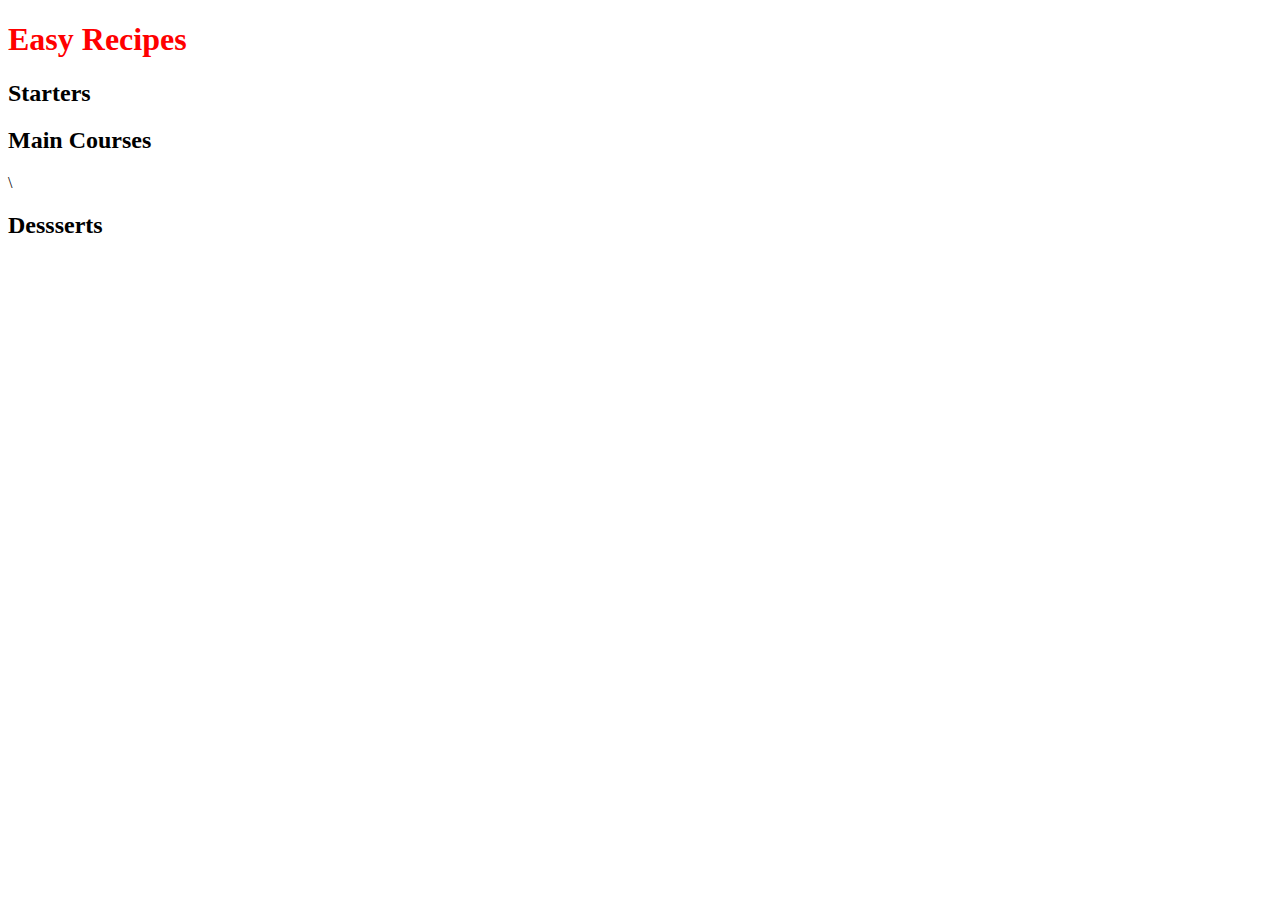
<file: git-102/index.html>
<!DOCTYPE html>
<html>
<head>
	<meta charset = "utf-8">
	<meta http-equiv="X-UA-Compatible" content="IE=edge">	
  	<meta name="viewport" content="width=device-width, initial-scale=1">
	<title>Recipes</title>
	<link rel = stylesheet href = "CSS/style.css">
</head>
<body>
	<p>
		<h1>Easy Recipes</h1>
	</p>

	<p>
		<h2>Starters</h2>
	</p>

	<p>
		<h2>Main Courses</h2>\
	</p>

	<p>
		<h2>Dessserts</h2>
	</p>	



</body>
</html>
</file>
<file: git-102/CSS/style.css>
h1{
	color: red;
}
</file>
